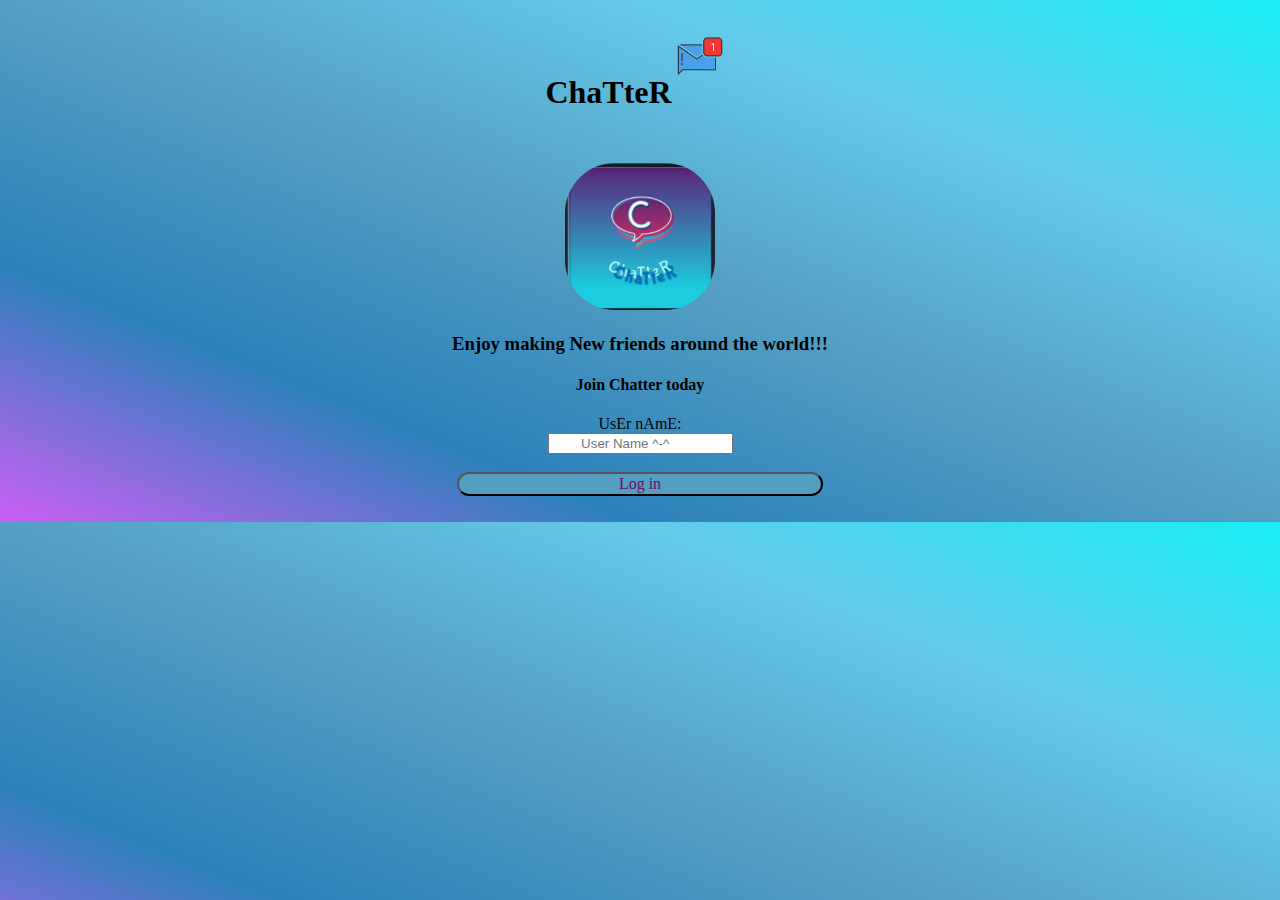
<file: index.html>
<!DOCTYPE html>
<html lang="en">

<head <meta name="viewport" content="width=device-width, initial-scale=1.0">
    <title>Chatter!!</title>
    <link rel="stylesheet" href="Kwitter.css" type="text/css">
    <script src="Kwitter.js"></script>
</head>

<body>
    <center>
        <h1 class="header">
            ChaTteR <sup>
                <img src="m2.png">
            </sup>
        </h1>
        <div class="col-lg-4 col-md-6 col-sm-6 col-xs-11 login_div">
            <img src="Untitled.png" class="logo">
            <h3>Enjoy making New friends around the world!!!</h3>
            <h4>Join Chatter today</h4>
            <div class="form-group">
                <label>UsEr nAmE: </label>
                <br>
                <input type="text" id="user_name" class="from-control" placeholder="        User Name ^-^">
                <br><br>

            </div>
            <button id="login_button" class="btn btn-primary" onclick="addUser()">Log in</button>
            <br><br>
        </div>
    </center>
</body>

</html>
</file>
<file: Kwitter.css>
body {
	background-image: linear-gradient(to right top, #ca5ef5, #2b82bb, #549ec1, #64caea, #18edf5);
}

.header img {
	width: 70px;
	margin-left: -15px;
}

.header {
	color: rgb(0, 0, 0);
}

.logo {
	width: 150px;
	margin-top: 30px;
	border-radius: 50px;
}

#login_button {
	width: 29%;
	border-radius: 15px;
	color: #6e0a64;
	background-color: #549ec1;
	font-size: 16px;
	font-family: fantasy;
}
</file>
